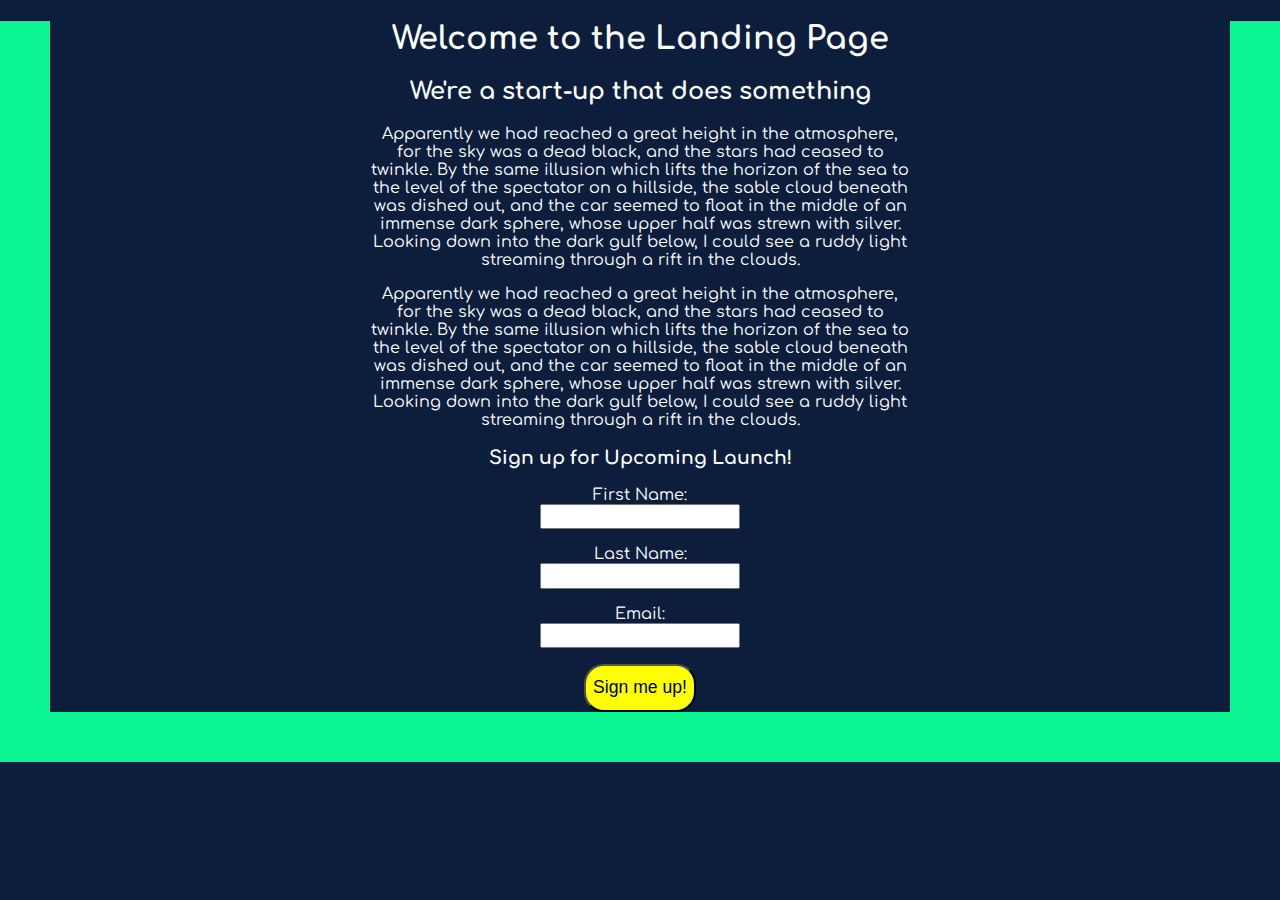
<file: index.html>
<!DOCTYPE html>
<html lang="en">
<head>
    <meta charset="UTF-8">
    <meta name="viewport" content="width=device-width, initial-scale=1.0">
    <meta http-equiv="X-UA-Compatible" content="ie=edge">
    <link rel="stylesheet" href="capcss.css">
    <link rel="preconnect" href="https://fonts.gstatic.com">
    <link href="https://fonts.googleapis.com/css2?family=Comfortaa:wght@600&display=swap" rel="stylesheet">
    <title>Capstone Project</title>
</head>
<body>
    <div>
    <h1>Welcome to the Landing Page</h1>
    <h2>We're a start-up that does something</h2>
    <p>Apparently we had reached a great height in the atmosphere, for the sky was a dead black, and the stars had ceased to twinkle. By the same illusion which lifts the horizon of the sea to the level of the spectator on a hillside, the sable cloud beneath was dished out, and the car seemed to float in the middle of an immense dark sphere, whose upper half was strewn with silver. Looking down into the dark gulf below, I could see a ruddy light streaming through a rift in the clouds.</p>
    <p>Apparently we had reached a great height in the atmosphere, for the sky was a dead black, and the stars had ceased to twinkle. By the same illusion which lifts the horizon of the sea to the level of the spectator on a hillside, the sable cloud beneath was dished out, and the car seemed to float in the middle of an immense dark sphere, whose upper half was strewn with silver. Looking down into the dark gulf below, I could see a ruddy light streaming through a rift in the clouds.</p>
    <h3>Sign up for Upcoming Launch!</h3>
    <form action="thank.html" method="GET" >
        <label for="fname">First Name:</label>
        <br>
        <input type="text" id="fname">
        <p></p>
        <label for="lname">Last Name:</label>
        <br>
        <input type="text" id="lname">
        <p></p>
        <label for="mail">Email:</label>
        <br>
        <input type="email" id="mail">
        <p></p>
        <input id="rad" type="submit" value="Sign me up!">
    </form>
    </div>
</body>
</html>
</file>
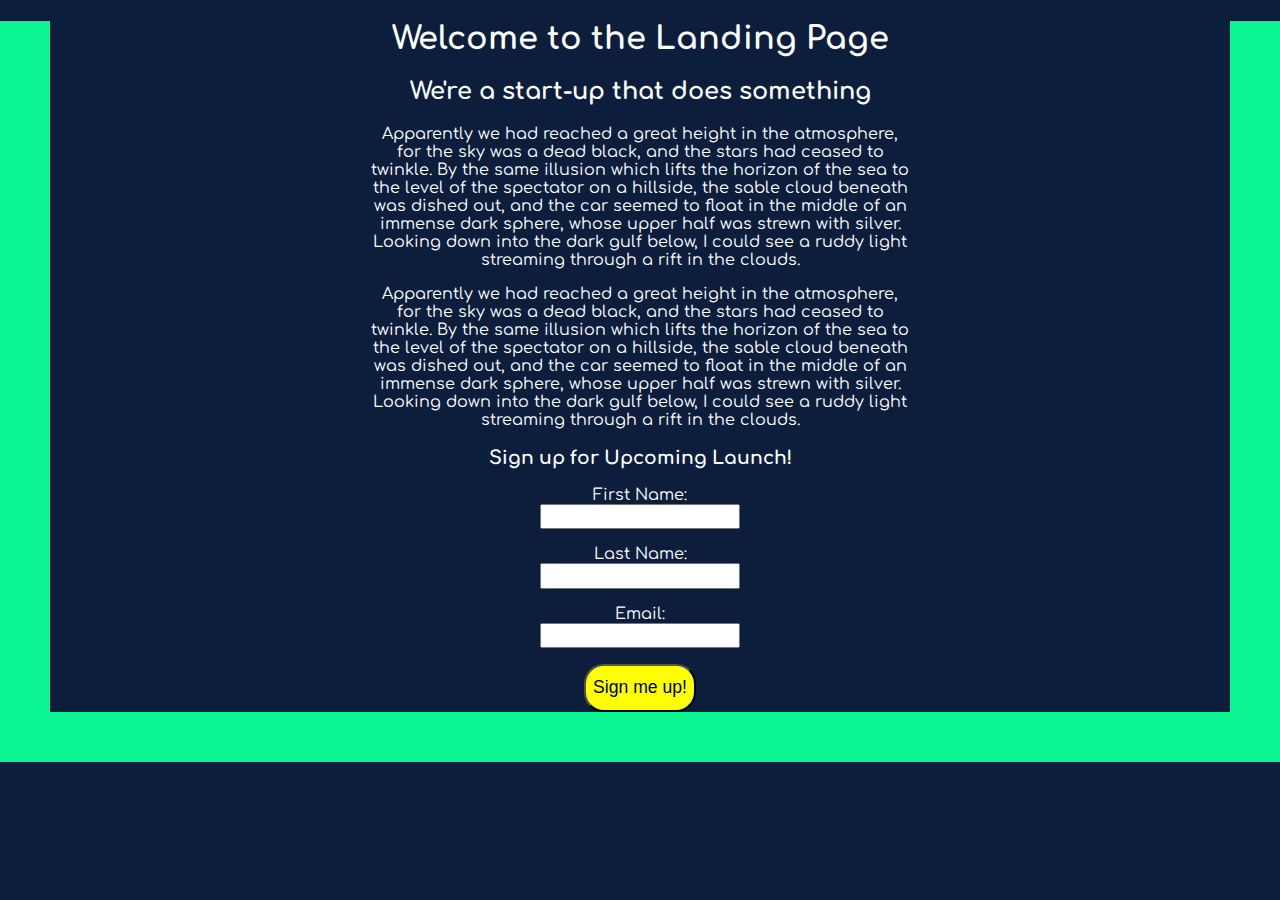
<file: capstone_project.html>
<!DOCTYPE html>
<html lang="en">
<head>
    <meta charset="UTF-8">
    <meta name="viewport" content="width=device-width, initial-scale=1.0">
    <meta http-equiv="X-UA-Compatible" content="ie=edge">
    <link rel="stylesheet" href="capcss.css">
    <link rel="preconnect" href="https://fonts.gstatic.com">
    <link href="https://fonts.googleapis.com/css2?family=Comfortaa:wght@600&display=swap" rel="stylesheet">
    <title>Capstone Project</title>
</head>
<body>
    <div>
    <h1>Welcome to the Landing Page</h1>
    <h2>We're a start-up that does something</h2>
    <p>Apparently we had reached a great height in the atmosphere, for the sky was a dead black, and the stars had ceased to twinkle. By the same illusion which lifts the horizon of the sea to the level of the spectator on a hillside, the sable cloud beneath was dished out, and the car seemed to float in the middle of an immense dark sphere, whose upper half was strewn with silver. Looking down into the dark gulf below, I could see a ruddy light streaming through a rift in the clouds.</p>
    <p>Apparently we had reached a great height in the atmosphere, for the sky was a dead black, and the stars had ceased to twinkle. By the same illusion which lifts the horizon of the sea to the level of the spectator on a hillside, the sable cloud beneath was dished out, and the car seemed to float in the middle of an immense dark sphere, whose upper half was strewn with silver. Looking down into the dark gulf below, I could see a ruddy light streaming through a rift in the clouds.</p>
    <h3>Sign up for Upcoming Launch!</h3>
    <form action="thank.html" method="GET" >
        <label for="fname">First Name:</label>
        <br>
        <input type="text" id="fname">
        <p></p>
        <label for="lname">Last Name:</label>
        <br>
        <input type="text" id="lname">
        <p></p>
        <label for="mail">Email:</label>
        <br>
        <input type="email" id="mail">
        <p></p>
        <input id="rad" type="submit" value="Sign me up!">
    </form>
    </div>
</body>
</html>
</file>
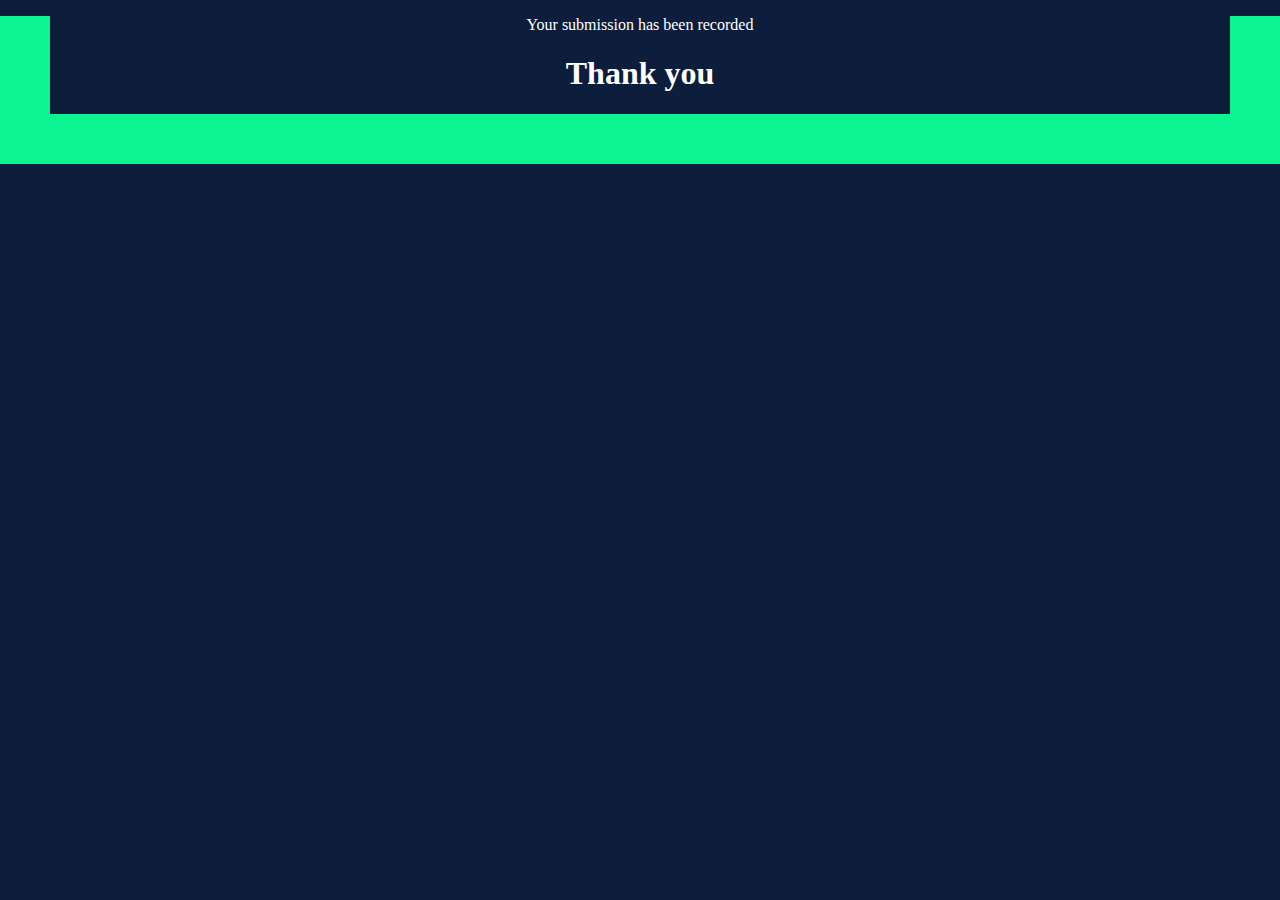
<file: thank.html>
<!DOCTYPE html>
<html lang="en">
<head>
    <meta charset="UTF-8">
    <meta name="viewport" content="width=device-width, initial-scale=1.0">
    <meta http-equiv="X-UA-Compatible" content="ie=edge">
    <title>Thank you</title>
    <link rel="stylesheet" href="capcss.css">
</head>
<body>
    <p>Your submission has been recorded</p>
    <h1 id="center">Thank you</h1>
</body>
</html>
</file>
<file: capcss.css>
body{
    /* margin-left: 20rem;
    margin-right: 20rem; */
    text-align: center;
    color: white;
    background-color: #0d1e3d;
    font-family: 'Comfortaa', cursive;
    border:50px solid rgb(11, 245, 147);
    border-top: 0px;
    margin:0px;
}
div{
    margin-left: 20rem;
    margin-right: 20rem;
}
#rad{
    height: 3rem;
    width: 7rem;
    font-size: 1.1rem;
    background-color: yellow;
    border-radius: 20px;
}
input{
    height: 1.2rem;
    width: 12rem;
}
</file>
